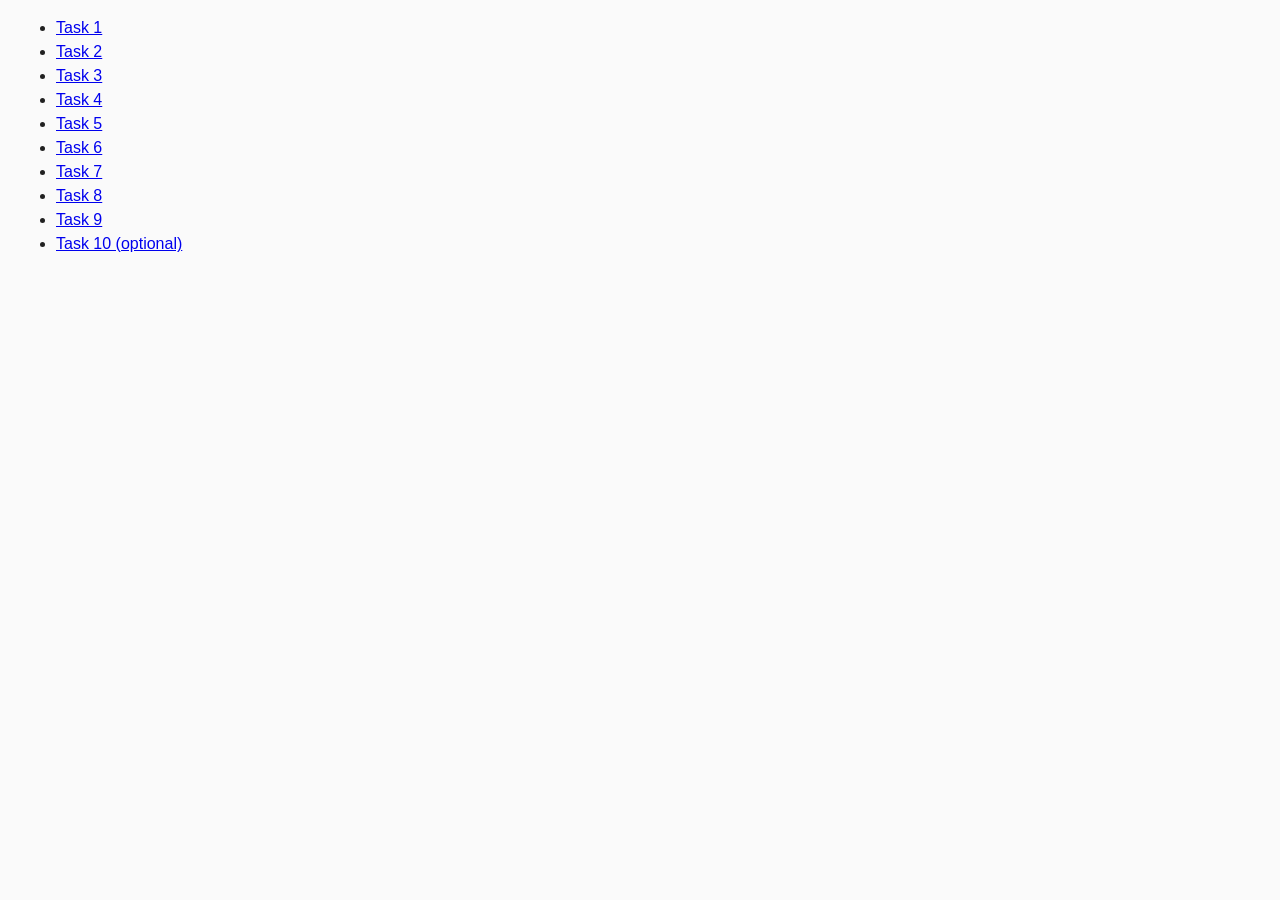
<file: index.html>
<!DOCTYPE html>
<html lang="ru">
  <head>
    <meta charset="UTF-8" />
    <meta http-equiv="X-UA-Compatible" content="IE=edge" />
    <meta name="viewport" content="width=device-width, initial-scale=1.0" />
    <title>Homework 6</title>
    <link rel="stylesheet" href="css/common.css" />
  </head>
  <body>
    <ul>
      <li><a href="task-01.html">Task 1</a></li>
      <li><a href="task-02.html">Task 2</a></li>
      <li><a href="task-03.html">Task 3</a></li>
      <li><a href="task-04.html">Task 4</a></li>
      <li><a href="task-05.html">Task 5</a></li>
      <li><a href="task-06.html">Task 6</a></li>
      <li><a href="task-07.html">Task 7</a></li>
      <li><a href="task-08.html">Task 8</a></li>
      <li><a href="task-09.html">Task 9</a></li>
      <li><a href="task-10.html">Task 10 (optional)</a></li>
    </ul>
  </body>
</html>
</file>
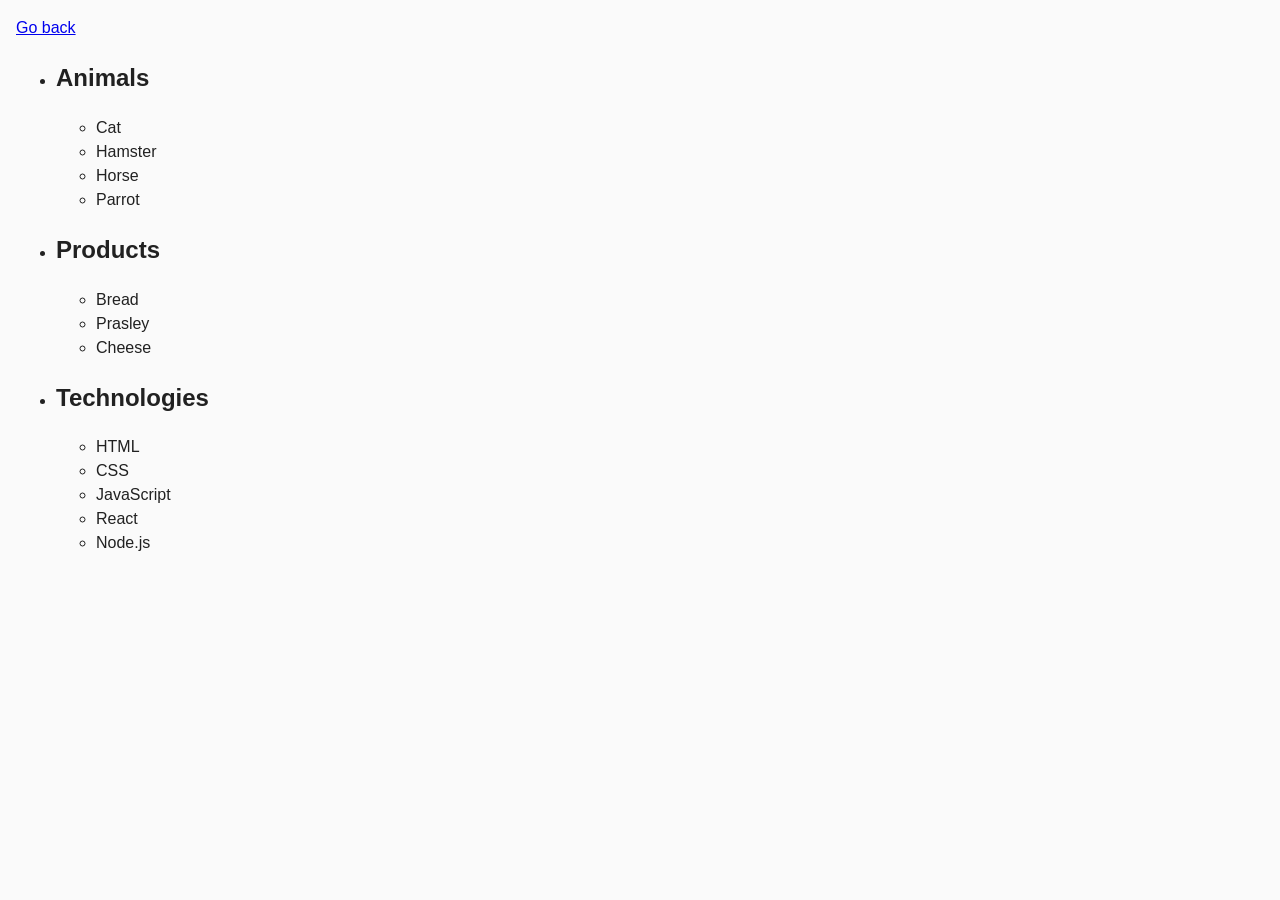
<file: task-01.html>
<!DOCTYPE html>
<html lang="ru">
  <head>
    <meta charset="UTF-8" />
    <meta http-equiv="X-UA-Compatible" content="IE=edge" />
    <meta name="viewport" content="width=device-width, initial-scale=1.0" />
    <title>Task 1</title>
    <link rel="stylesheet" href="css/common.css" />
  </head>
  <body>
    <p><a href="index.html">Go back</a></p>

    <ul id="categories">
      <li class="item">
        <h2>Animals</h2>
        <ul>
          <li>Cat</li>
          <li>Hamster</li>
          <li>Horse</li>
          <li>Parrot</li>
        </ul>
      </li>

      <li class="item">
        <h2>Products</h2>
        <ul>
          <li>Bread</li>
          <li>Prasley</li>
          <li>Cheese</li>
        </ul>
      </li>

      <li class="item">
        <h2>Technologies</h2>
        <ul>
          <li>HTML</li>
          <li>CSS</li>
          <li>JavaScript</li>
          <li>React</li>
          <li>Node.js</li>
        </ul>
      </li>
    </ul>

    <script src="js/task-01.js" type="module"></script>
  </body>
</html>
</file>
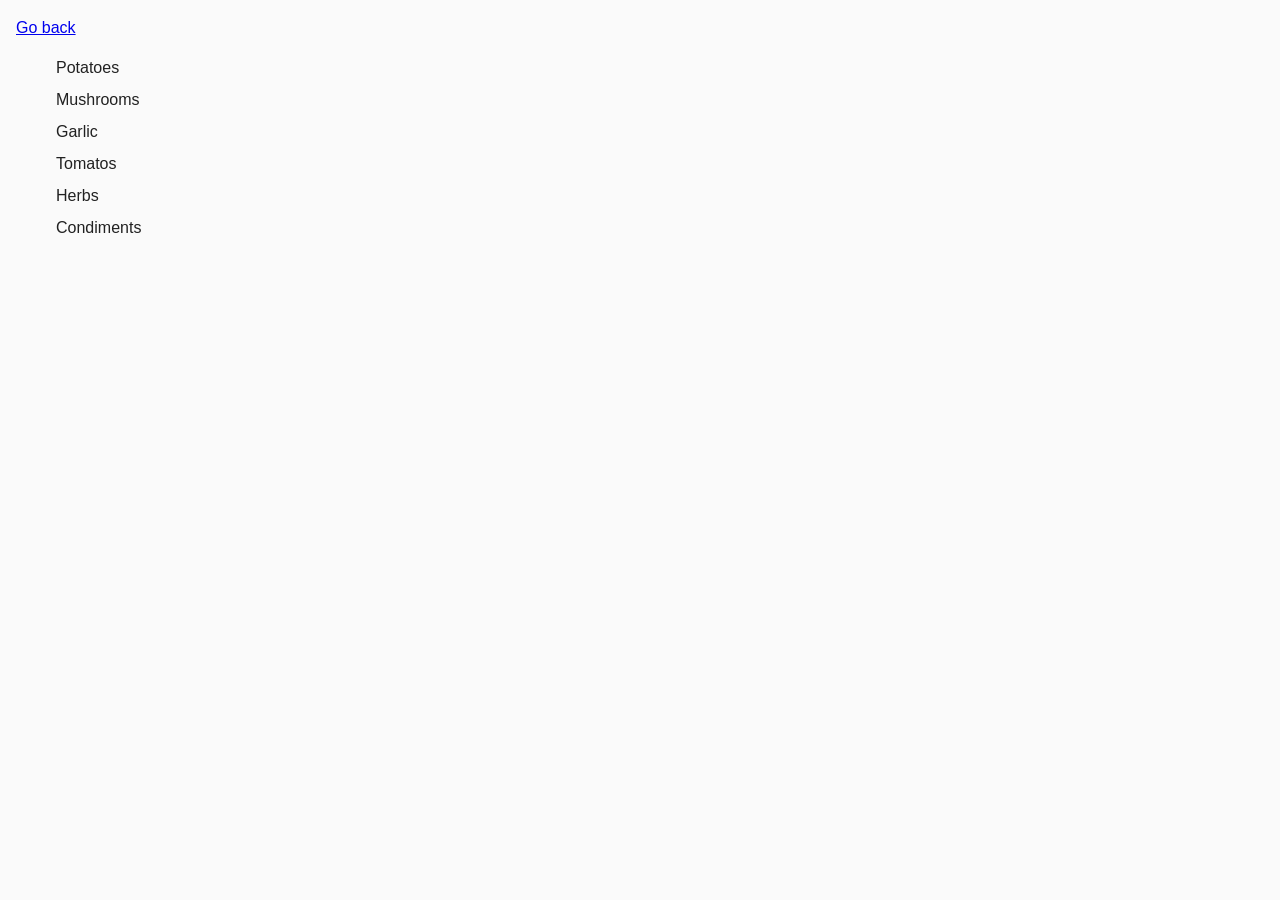
<file: task-02.html>
<!DOCTYPE html>
<html lang="ru">
  <head>
    <meta charset="UTF-8" />
    <meta http-equiv="X-UA-Compatible" content="IE=edge" />
    <meta name="viewport" content="width=device-width, initial-scale=1.0" />
    <title>Task 2</title>
    <link rel="stylesheet" href="css/common.css" />
    <style>
      .item {
        font-weight: 500;
      }
      .item:not(:last-child) {
        margin-bottom: 8px;
      }
    </style>
  </head>
  <body>
    <p><a href="index.html">Go back</a></p>
    <ul id="ingredients"></ul>
    <script src="js/task-02.js" type="module"></script>
  </body>
</html>
</file>
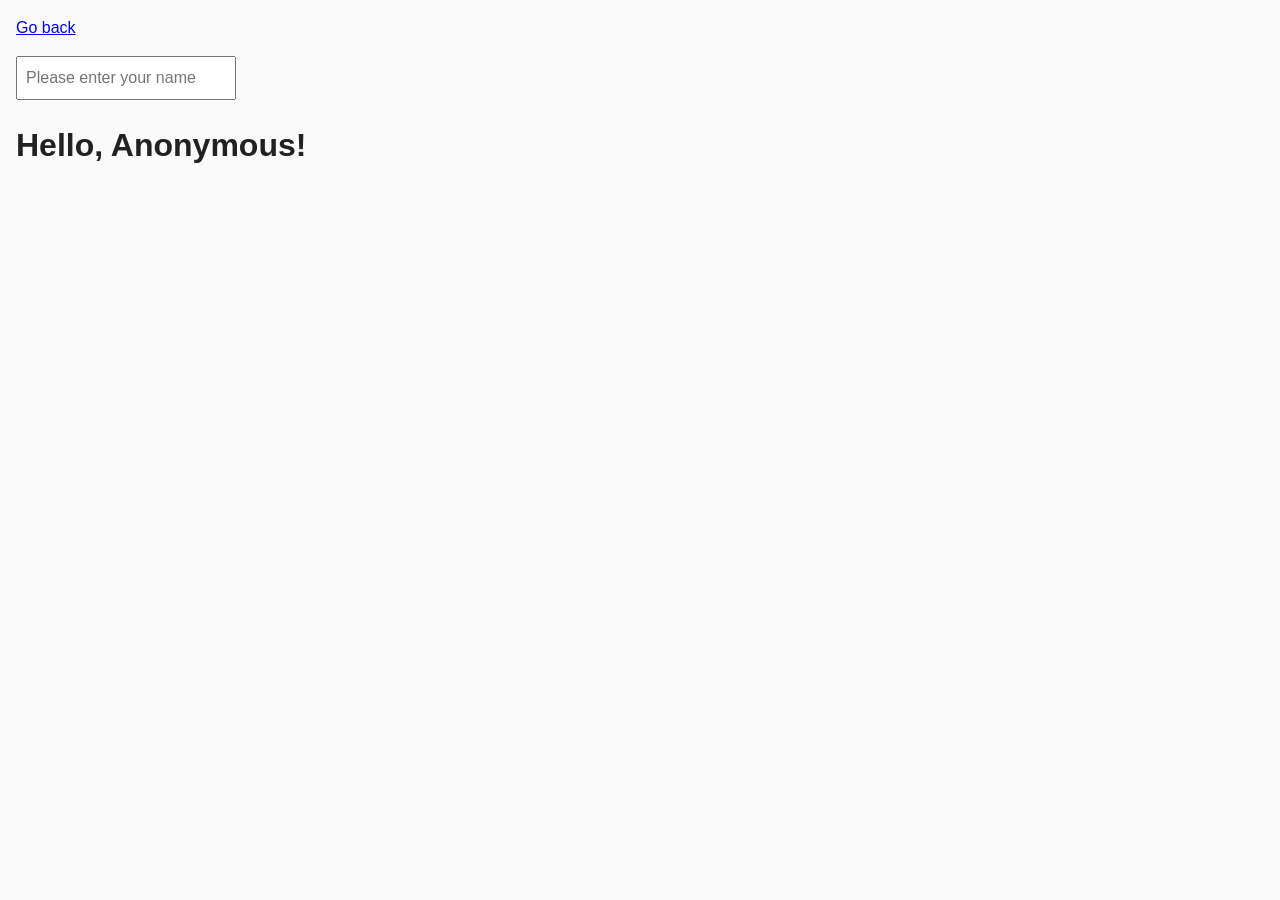
<file: task-05.html>
<!DOCTYPE html>
<html lang="ru">
  <head>
    <meta charset="UTF-8" />
    <meta http-equiv="X-UA-Compatible" content="IE=edge" />
    <meta name="viewport" content="width=device-width, initial-scale=1.0" />
    <title>Task 5</title>
    <link rel="stylesheet" href="css/common.css" />
  </head>
  <body>
    <p><a href="index.html">Go back</a></p>
    <input type="text" id="name-input" placeholder="Please enter your name" />
    <h1>Hello, <span id="name-output">Anonymous</span>!</h1>
    <script src="js/task-05.js" type="module"></script>
  </body>
</html>
</file>
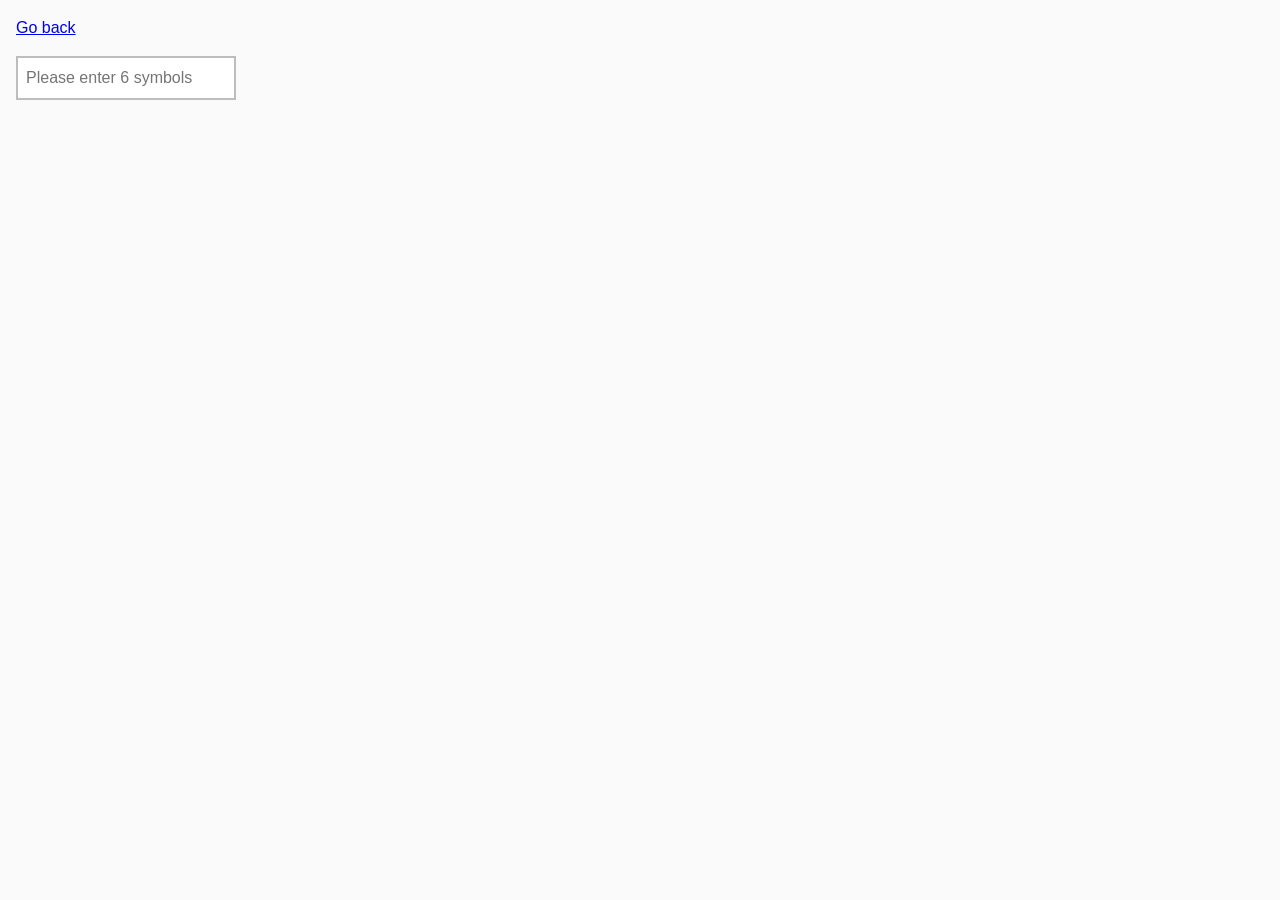
<file: task-06.html>
<!DOCTYPE html>
<html lang="ru">
  <head>
    <meta charset="UTF-8" />
    <meta http-equiv="X-UA-Compatible" content="IE=edge" />
    <meta name="viewport" content="width=device-width, initial-scale=1.0" />
    <title>Task 6</title>
    <link rel="stylesheet" href="css/common.css" />
    <style>
      #validation-input {
        border: 2px solid #bdbdbd;
      }
      #validation-input.valid {
        border-color: #4caf50;
      }
      #validation-input.invalid {
        border-color: #f44336;
      }
    </style>
  </head>
  <body>
    <p><a href="index.html">Go back</a></p>
    <input
      type="text"
      id="validation-input"
      data-length="6"
      placeholder="Please enter 6 symbols"
    />
    <script src="js/task-06.js" type="module"></script>
  </body>
</html>
</file>
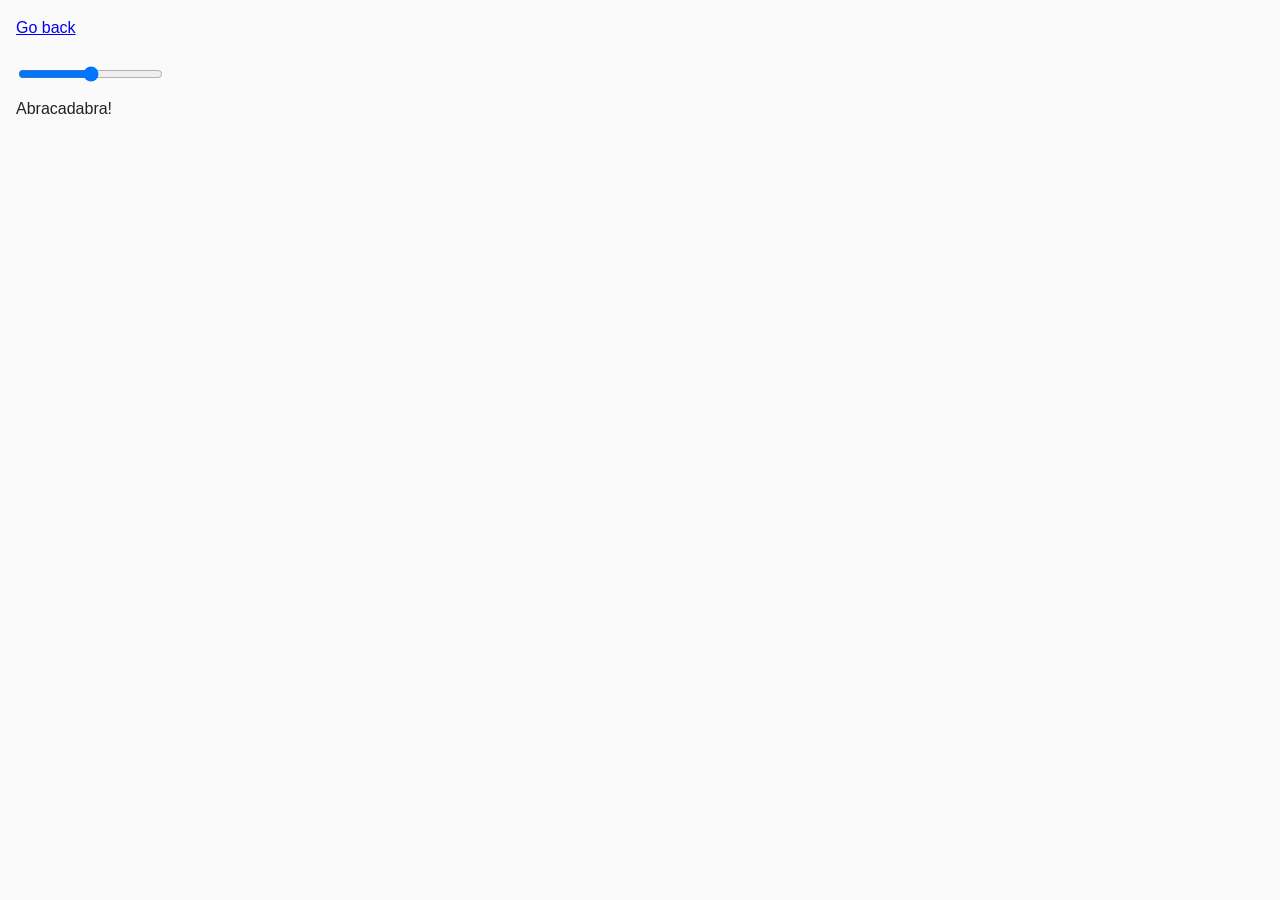
<file: task-07.html>
<!DOCTYPE html>
<html lang="ru">
  <head>
    <meta charset="UTF-8" />
    <meta http-equiv="X-UA-Compatible" content="IE=edge" />
    <meta name="viewport" content="width=device-width, initial-scale=1.0" />
    <title>Task 7</title>
    <link rel="stylesheet" href="css/common.css" />
  </head>
  <body>
    <p><a href="index.html">Go back</a></p>
    <input id="font-size-control" type="range" min="16" max="96" />
    <br />
    <span id="text">Abracadabra!</span>
    <script src="js/task-07.js" type="module"></script>
  </body>
</html>
</file>
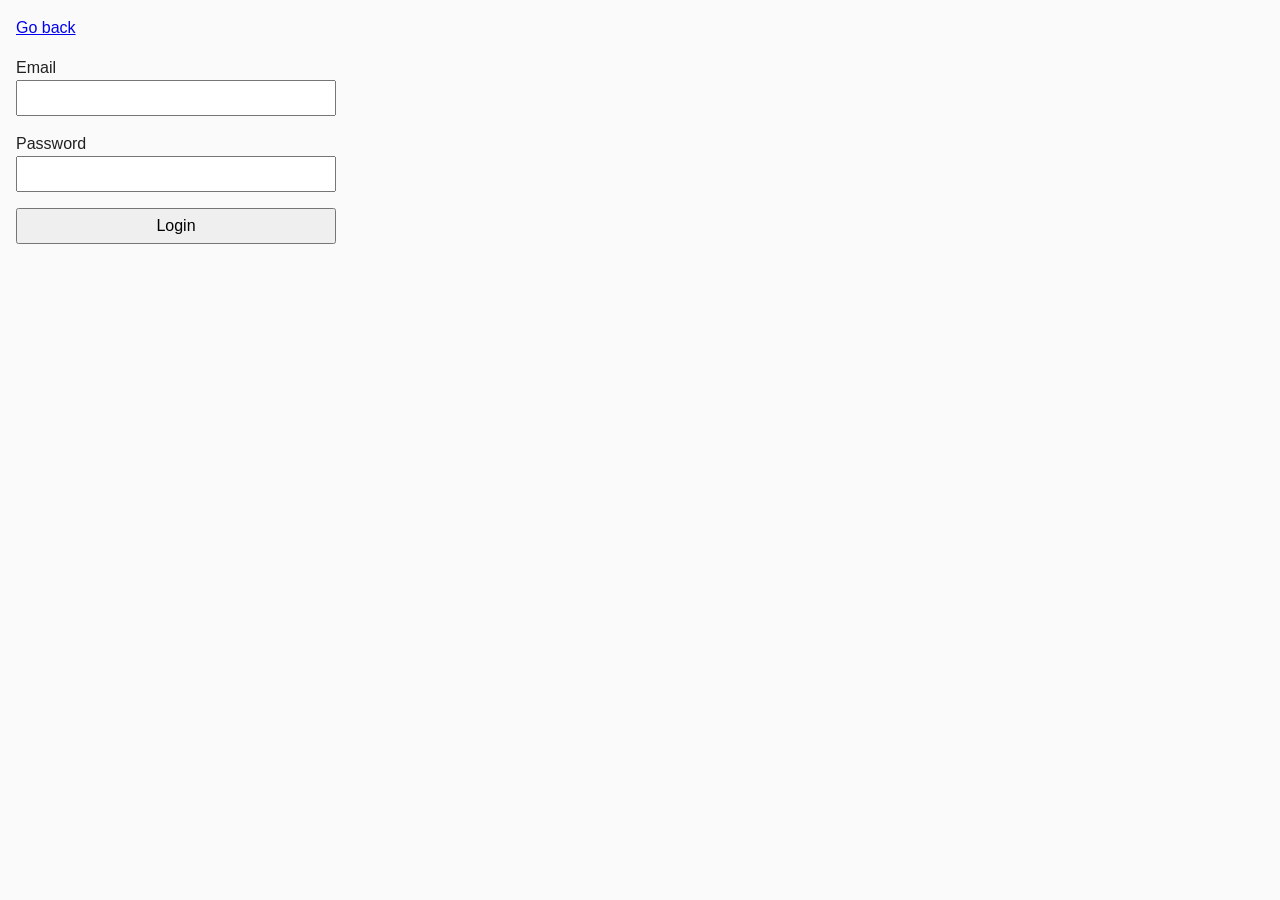
<file: task-08.html>
<!DOCTYPE html>
<html lang="ru">
  <head>
    <meta charset="UTF-8" />
    <meta http-equiv="X-UA-Compatible" content="IE=edge" />
    <meta name="viewport" content="width=device-width, initial-scale=1.0" />
    <title>Task 8</title>
    <link rel="stylesheet" href="css/common.css" />
    <style>
      .login-form {
        max-width: 320px;
        display: flex;
        flex-direction: column;
      }
      .login-form label {
        margin-bottom: 16px;
      }
      .login-form input,
      .login-form button {
        width: 100%;
        padding: 4px;
        font: inherit;
      }
    </style>
  </head>
  <body>
    <p><a href="index.html">Go back</a></p>
    <form class="login-form">
      <label>
        Email
        <input type="email" name="email" />
      </label>
      <label>
        Password
        <input type="password" name="password" />
      </label>
      <button type="submit">Login</button>
    </form>
    <script src="js/task-08.js" type="module"></script>
  </body>
</html>
</file>
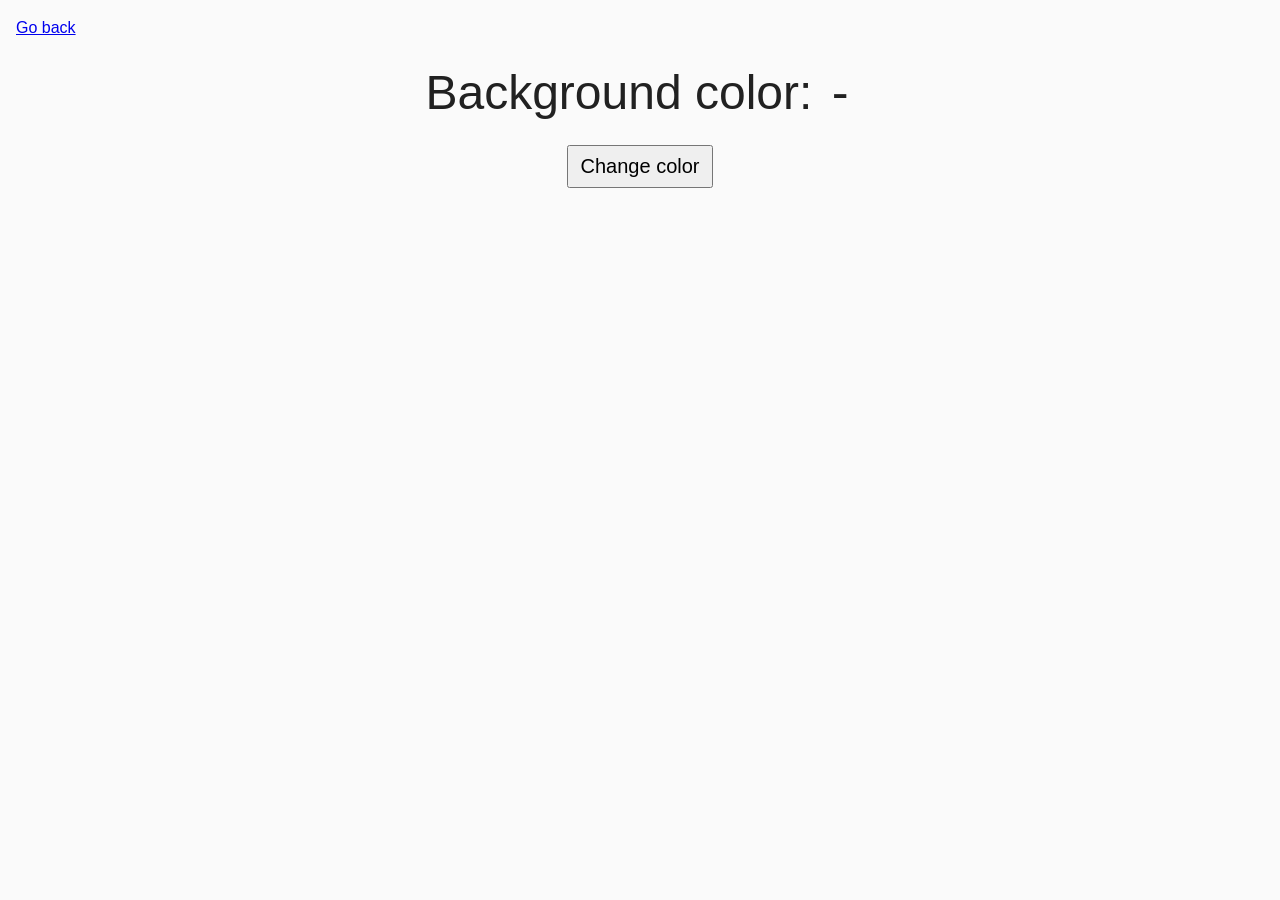
<file: task-09.html>
<!DOCTYPE html>
<html lang="ru">
  <head>
    <meta charset="UTF-8" />
    <meta http-equiv="X-UA-Compatible" content="IE=edge" />
    <meta name="viewport" content="width=device-width, initial-scale=1.0" />
    <title>Task 9</title>
    <link rel="stylesheet" href="css/common.css" />
    <style>
      .widget {
        text-align: center;
      }
      .widget p {
        margin-top: 0;
        margin-bottom: 16px;
        font-size: 48px;
      }
      .widget span {
        font-family: monospace;
      }
      .widget button {
        padding: 8px 12px;
        font-size: 20px;
        cursor: pointer;
      }
    </style>
  </head>
  <body>
    <p><a href="index.html">Go back</a></p>
    <div class="widget">
      <p>Background color: <span class="color">-</span></p>
      <button type="button" class="change-color">Change color</button>
    </div>
    <script src="js/task-09.js" type="module"></script>
  </body>
</html>
</file>
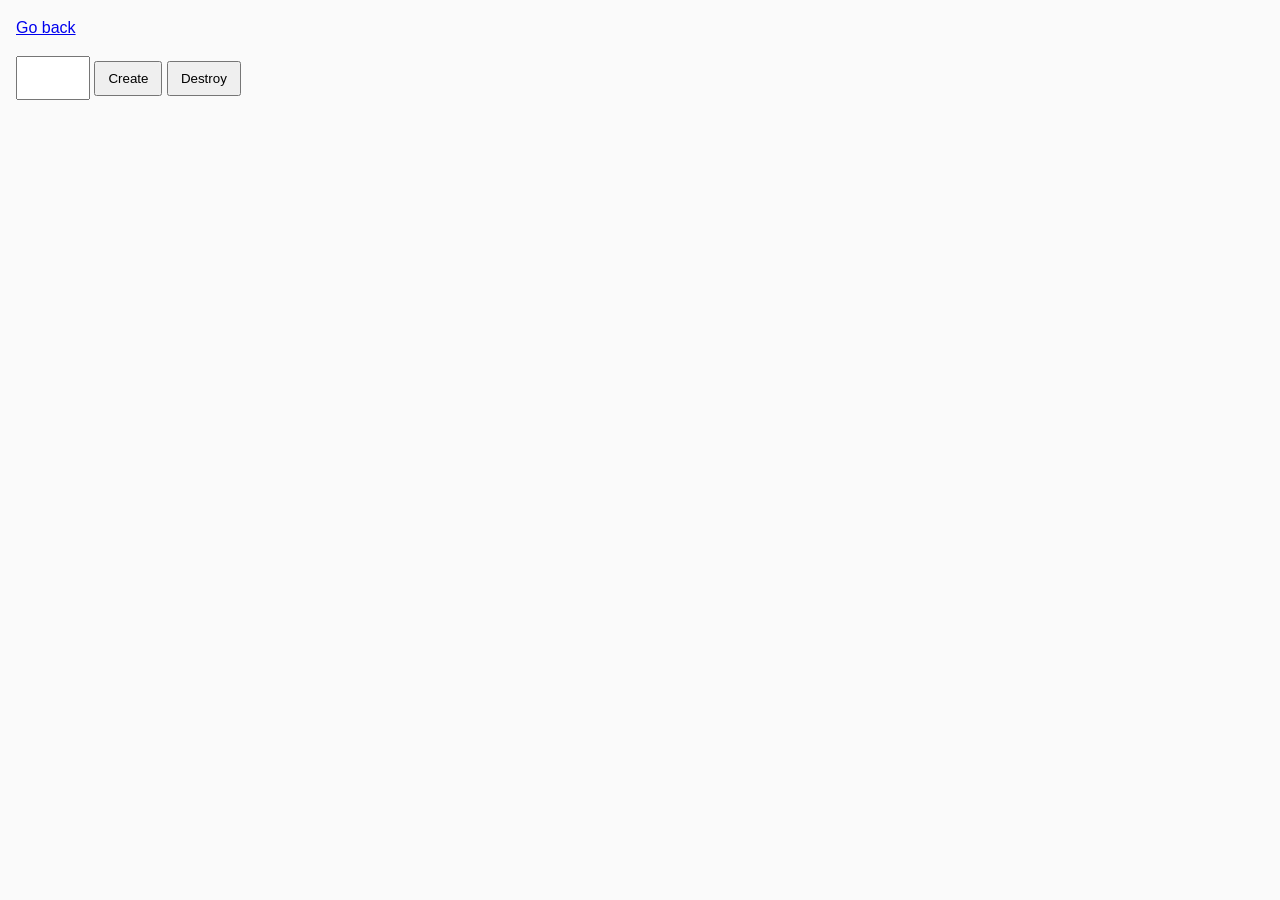
<file: task-10.html>
<!DOCTYPE html>
<html lang="ru">
  <head>
    <meta charset="UTF-8" />
    <meta http-equiv="X-UA-Compatible" content="IE=edge" />
    <meta name="viewport" content="width=device-width, initial-scale=1.0" />
    <title>Task 10 (optional)</title>
    <link rel="stylesheet" href="css/common.css" />
  </head>
  <body>
    <p><a href="index.html">Go back</a></p>
    <div id="controls">
      <input type="number" min="1" max="100" step="1" />
      <button type="button" data-create>Create</button>
      <button type="button" data-destroy>Destroy</button>
    </div>
    <div id="boxes"></div>
    <script src="js/task-10.js" type="module"></script>
  </body>
</html>
</file>
<file: css/common.css>
* {
  box-sizing: border-box;
}

body {
  margin: 16px;
  font-family: -apple-system, BlinkMacSystemFont, 'Segoe UI', Roboto, Oxygen,
    Ubuntu, Cantarell, 'Open Sans', 'Helvetica Neue', sans-serif;
  -webkit-font-smoothing: antialiased;
  -moz-osx-font-smoothing: grayscale;
  background-color: #fafafa;
  color: #212121;
  line-height: 1.5;
}

input {
  padding: 8px;
  font: inherit;
}

button {
  padding: 8px 12px;
  cursor: pointer;
}
</file>
